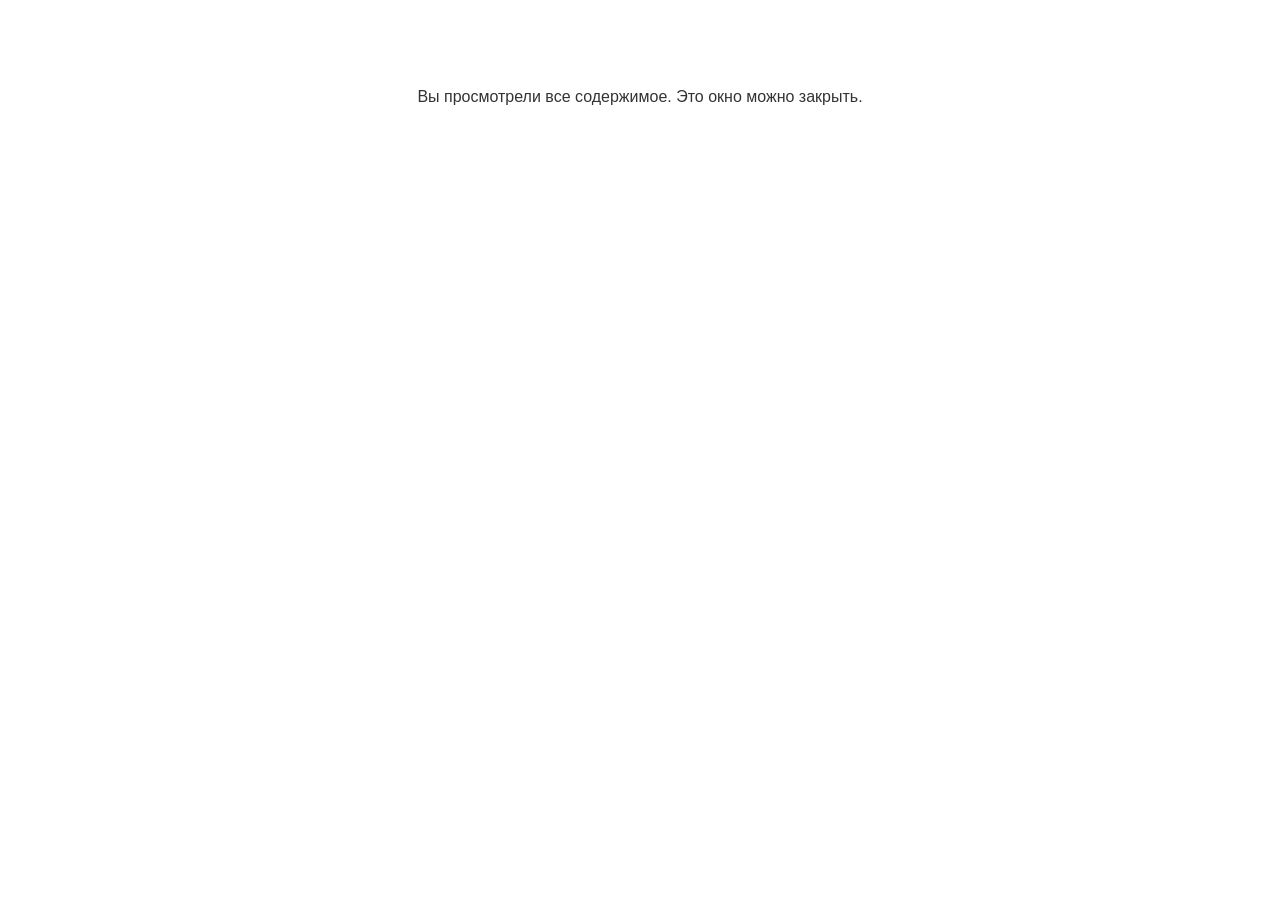
<file: lms/goodbye.html>
<!doctype html>
<html>
<body style="background-color: #ffffff;">

<p role="alert" style="color: #333333;font-family: Futura PT Book, articulate, tahoma, arial;font-size: medium;text-align: center;">
<br><br><br><br>
Вы просмотрели все содержимое. Это окно можно закрыть.
</p>

</body>
</html>
</file>
